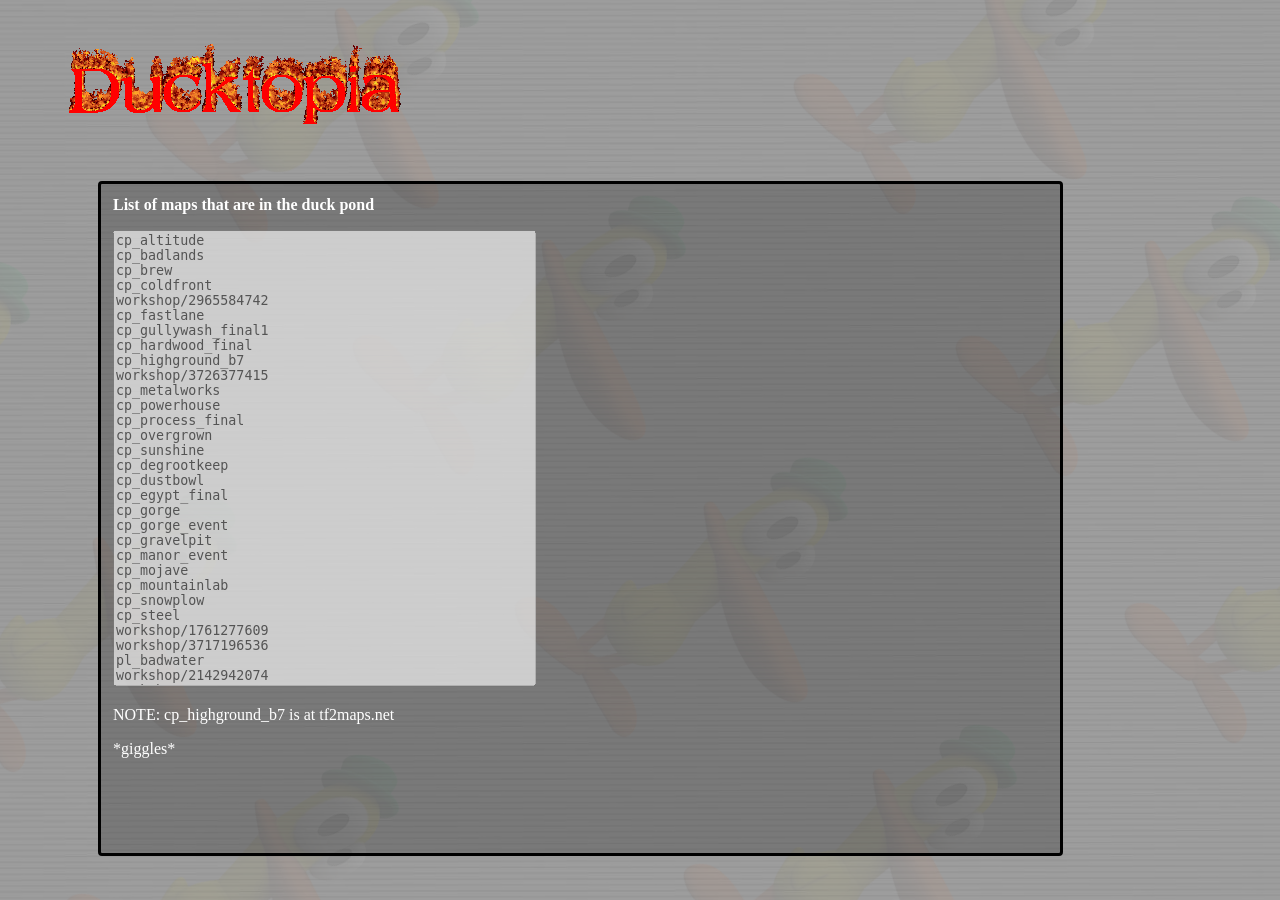
<file: website/maps/index.html>
<!DOCTYPE html>
<html lang="en">

<head>
    <title>Duck Pond Maps</title>
    <meta name="apple-mobile-web-app-capable" content="yes" />
    <meta name="apple-mobile-web-app-title" content="Ducktopia">
    <meta name="apple-mobile-web-app-status-bar-style" content="black" />
    <meta name="viewport" content="user-scalable=no, width=device-width, initial-scale=1.0, maximum-scale=1.0" />
    <link rel="apple-touch-icon" href="../css/img/PhoneIcon.png" />
    <link rel="icon" type="image/x-icon" href="../css/default.ico" />
    <link rel="stylesheet" type="text/css" href="../css/main.css" />
</head>

<body>
    <div class="logo">
        <!--<h2>Ducktopia</h2>-->
        <a href="../index.html"><img src="../css/img/BurningLogo.gif" width="358" height="105" alt="Ducktopia" /></a>
    </div>

    <div class="wrapper">
        <div class="content">
            <b>List of maps that are in the duck pond</b>
            <p></p>
            <style>
                textarea {
                    resize: none;
                }
            </style>
            <textarea disabled="" id="myownbutton" name="myownbutton" rows="30" cols="50">
cp_altitude
cp_badlands
cp_brew
cp_coldfront
workshop/2965584742
cp_fastlane
cp_gullywash_final1
cp_hardwood_final
cp_highground_b7
workshop/3726377415
cp_metalworks
cp_powerhouse
cp_process_final
cp_overgrown
cp_sunshine
cp_degrootkeep
cp_dustbowl
cp_egypt_final
cp_gorge
cp_gorge_event
cp_gravelpit
cp_manor_event
cp_mojave
cp_mountainlab
cp_snowplow
cp_steel
workshop/1761277609
workshop/3717196536
pl_badwater
workshop/2142942074
workshop/562822030
workshop/3704524832
workshop/582280235
pl_borneo
workshop/1670070885
workshop/2961457712
pl_fifthcurve_event
pl_millstone_event
pl_snowycoast
pl_upward
pl_odyssey
pl_phoenix
workshop/1266210012
workshop/2130459942
workshop/2970427755
workshop/2514036946
koth_brazil
workshop/3304885742
koth_harvest_final
koth_highpass
koth_nucleus
workshop/2933010873
koth_sawmill
koth_suijin
koth_sharkbay
plr_bananabay
plr_hightower
workshop/1917295659
plr_nightfall_final
pd_selbyen
pd_watergate
sd_doomsday
ctf_2fort_invasion
workshop/3345507915
ctf_doublecross
ctf_doublecross_snowy
ctf_landfall
ctf_thundermountain
ctf_well
workshop/454256616
</textarea>
            <p>NOTE: cp_highground_b7 is at tf2maps.net</p>
            <p>*giggles*</p>
        </div>
    </div>


</html>
</file>
<file: website/css/main.css>
body {
  font-family: "Comic Sans MS", "Comic Sans", cursive;
  background-image: url("img/background.png");
}

/* Style the header */
.header {
  padding: 30px;
  text-align: center;
  font-size: 35px;
}

.logo {
  text-align: left;
  margin: 12px;
  margin-top: 30px;
  margin-left: 50px;
}

.content {
  height: 645px;
  width: 74%;
  margin: 8px;
  margin-top: 30px;
  margin-left: 90px;
  border-width: 4px;
  border-radius: 4px;
  padding: 12px;
  color: rgb(255, 255, 255);
  background: rgba(0, 0, 0, 0.226);
  border: black;
  border-style: solid;
  float: left;
  text-align: left;
}

.wrapper {
  display: flex;
  gap: 1px;
}

.content-side {
  float: left;
  height: 395px;
  min-height: 345px;   /* optional, keeps a minimum size */
  width: 44%;
  margin: 8px;
  margin-top: 30px;
  margin-left: 10px;
  border-width: 4px;
  border-radius: 4px;
  padding: 9px;
  color: rgb(253, 255, 154);
  background: rgba(0, 0, 0, 0.226);
  border: black;
  border-style: solid;
  text-align: left;
}

.side-column {
  display: flex;
  flex-direction: column;
}

.content-extra {
  width: 44%;
  margin: 8px;
  margin-top: 20px;
  margin-left: 10px;
  border-width: 4px;
  border-radius: 4px;
  padding: 9px;
  color: rgb(253, 255, 154);
  background: rgba(0, 0, 0, 0.226);
  border: black;
  border-style: solid;
  text-align: left;
}

.button {
  text-decoration: none;
  height: 20px;
  border-width: 4px;
  border-radius: 4px;
  padding: 9px;
  margin: 6px;
  color: rgb(255, 255, 255);
  background: rgba(196, 0, 0, 0.527);
  border: black;
  border-style: solid;
  text-align: center;
}

.content-extra a {
  text-decoration: none;
}

.button:hover {
  background: rgba(255, 0, 0, 0.219);
  cursor: pointer;
}
</file>
